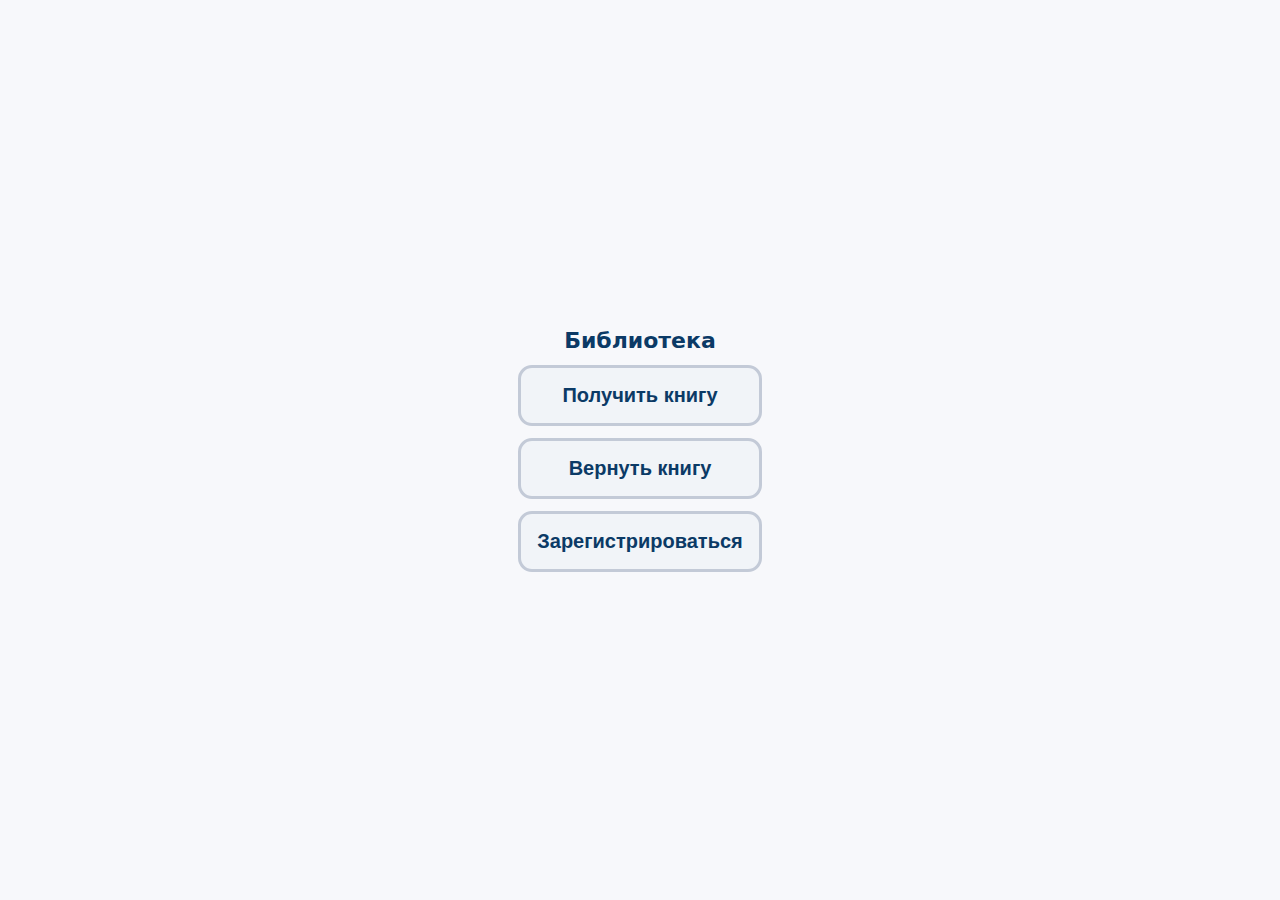
<file: index.html>
<!doctype html>
<html lang="ru">
<head>
  <meta charset="utf-8" />
  <meta name="viewport" content="width=device-width,initial-scale=1" />
  <title>Умная книжная полка</title>
  <style>
    :root{font-family: Inter, system-ui, -apple-system, "Segoe UI", Roboto, Arial;}

    html,body{
      width:100vw;
      height:100vh;
      margin:0;
      padding:0;
      background:#f7f8fb;
      overflow:hidden;
      display:flex;
      align-items:center;
      justify-content:center;
    }
    .device{
      width:800px;height:480px;background:#000;position:relative;overflow:hidden;
      -webkit-user-select:none;user-select:none;
    }

    .screen{
      position:absolute;inset:0;width:800px;height:480px;box-sizing:border-box;padding:20px;display:none;
      background:#f7f8fb;color:#0b3a66;border-radius:0;box-shadow:none;
    }
    .screen.active{display:block}

    .card-like{background:#ffffff;border-radius:0}

    h2{margin:0 0 12px 0;font-size:22px}

    .menu{display:flex;flex-direction:column;gap:12px;max-width:420px}

    .btn{
      display:flex;align-items:center;justify-content:center;padding:16px;border-radius:14px;border:3px solid #c3cad7;background:#f1f4f8;font-weight:700;font-size:20px;color:#0b3a66;text-decoration:none;cursor:pointer;box-sizing:border-box
    }

    .square-btn{width:80px;height:48px;font-size:20px;border-radius:10px}

    .square-keys{display:grid;grid-template-columns:repeat(3,1fr);gap:8px;max-width:360px}
    .square-keys .key{display:flex;align-items:center;justify-content:center;border:3px solid #c3cad7;background:#f1f4f8;border-radius:10px;height:72px;font-size:20px;font-weight:700;cursor:pointer}

    .input-field{width:360px;padding:10px;font-size:18px;border-radius:10px;border:2px solid #cbd3e1;background:#fff}

    .center{display:flex;flex-direction:column;align-items:center;justify-content:center;height:100%}

  </style>
</head>
<body>
  <div class="device" role="application" aria-label="Библиотечный терминал">

    <section id="screen-main" class="screen active">
      <div class="center">
        <h2>Библиотека</h2>
        <div class="menu">
          <button class="btn" data-open="screen-order">Получить книгу</button>
          <button class="btn" data-open="screen-return">Вернуть книгу</button>
          <button class="btn" data-open="screen-register">Зарегистрироваться</button>
        </div>
      </div>
    </section>

    <section id="screen-order" class="screen">
      <div style="display:flex;flex-direction:column;align-items:center;gap:12px;height:100%;padding-top:28px;">
        <h2>Сканируйте QR-код или введите код вручную</h2>
        <input id="codeInput" class="input-field" type="text" readonly placeholder="Введите код" />

        <div style="display:flex;gap:20px;align-items:flex-start;">
          <div class="square-keys" id="keyboard" aria-label="Клавиатура">
            <button class="key">1</button>
            <button class="key">2</button>
            <button class="key">3</button>
            <button class="key">4</button>
            <button class="key">5</button>
            <button class="key">6</button>
            <button class="key">7</button>
            <button class="key">8</button>
            <button class="key">9</button>
            <button class="key">0</button>
            <button class="key" id="backspace">⌫</button>
            <button class="key" data-open="screen-main">⬅️</button>
          </div>
        </div>

        <div style="margin-top:8px;display:flex;gap:12px;align-items:center">
          <button id="confirmBtn2" class="btn square-btn">✔️</button>
          <button class="btn square-btn" data-open="screen-main">⬅️</button>
        </div>
      </div>
    </section>

    <section id="screen-return" class="screen" >
      <div class="center">
        <h2 style="font-size:26px;">Сканируйте QR-код на книге</h2>
        <button class="btn square-btn" data-open="screen-main">⬅️</button>
      </div>
    </section>

    <section id="screen-register" class="screen">
      <div class="center">
        <h2>Регистрация пользователя</h2>
        <button class="btn square-btn" data-open="screen-main">⬅️</button>
      </div>
    </section>

  </div>

  <script>
    document.addEventListener('DOMContentLoaded', ()=>{
      const screens = document.querySelectorAll('.screen');
      function show(id){
        screens.forEach(s=> s.classList.remove('active'));
        const el = document.getElementById(id);
        if(el) el.classList.add('active');
      }

      document.querySelectorAll('[data-open]').forEach(btn=>{
        btn.addEventListener('click', e=>{
          e.preventDefault();
          show(btn.getAttribute('data-open'));
        });
      });

      const input = document.getElementById('codeInput');
      const keys = document.querySelectorAll('#keyboard .key');
      keys.forEach(k=> k.addEventListener('click', ()=>{
        if(!input) return;
        const id = k.id;
        if(id === 'backspace'){
          input.value = input.value.slice(0, -1);
          return;
        }
        if(k.hasAttribute('data-open')) return;
        input.value += k.textContent.trim();
      }));

      const confirmBtn = document.getElementById('confirmBtn2');
      if(confirmBtn){
        confirmBtn.addEventListener('click', ()=>{
          alert('Введён код: ' + input.value);
        });
      }

      show('screen-main');
    });
  </script>
</body>
</html>
</file>
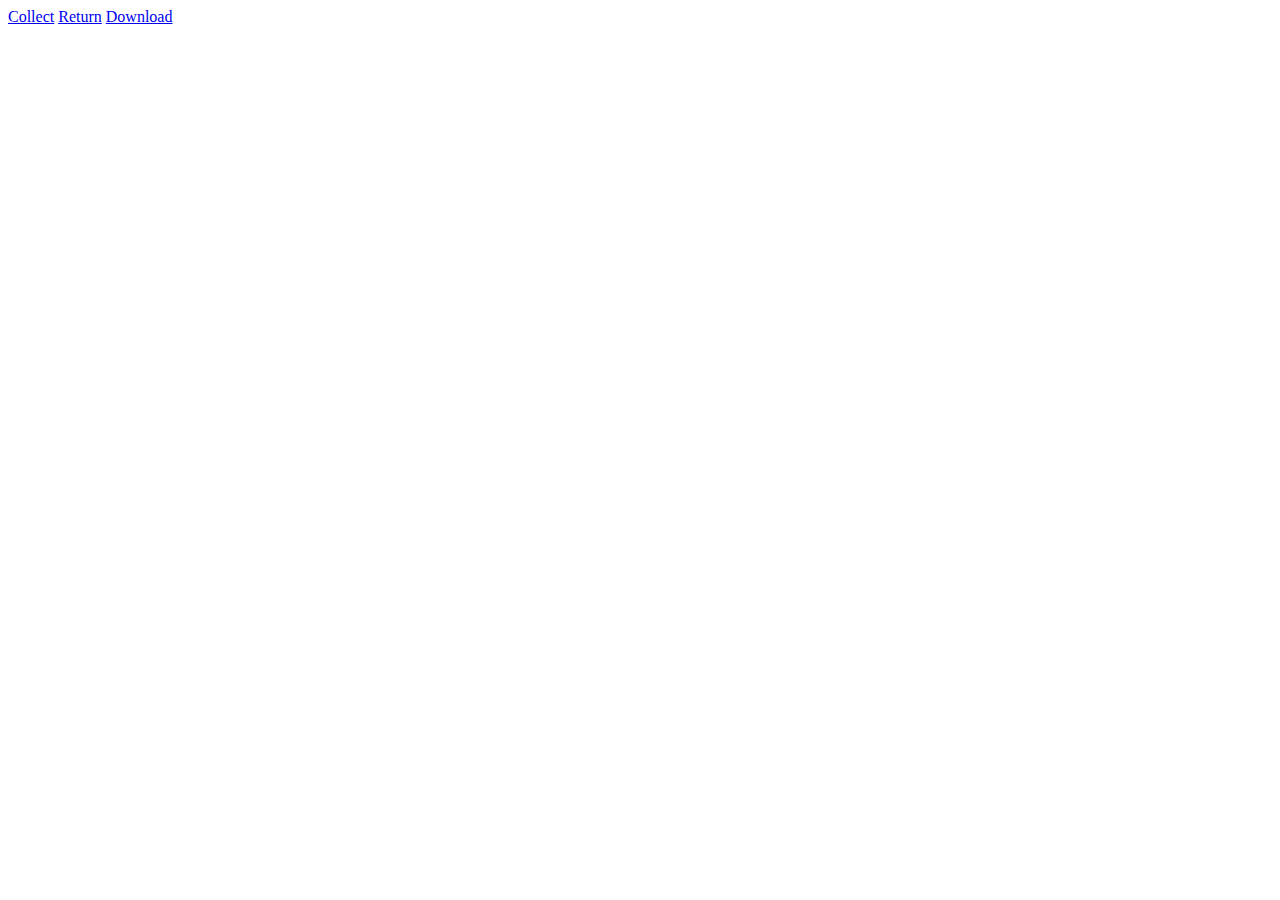
<file: templates/index.html>
<!DOCTYPE html>
<html lang="en">
    <head>
        <meta charset="UTF-8">
        <title>Index</title>
    </head>
    <body>
        <a href="/collect">Collect</a>
        <a href="/return">Return</a>
        <a href="/download">Download</a>
    </body>
</html>
</file>
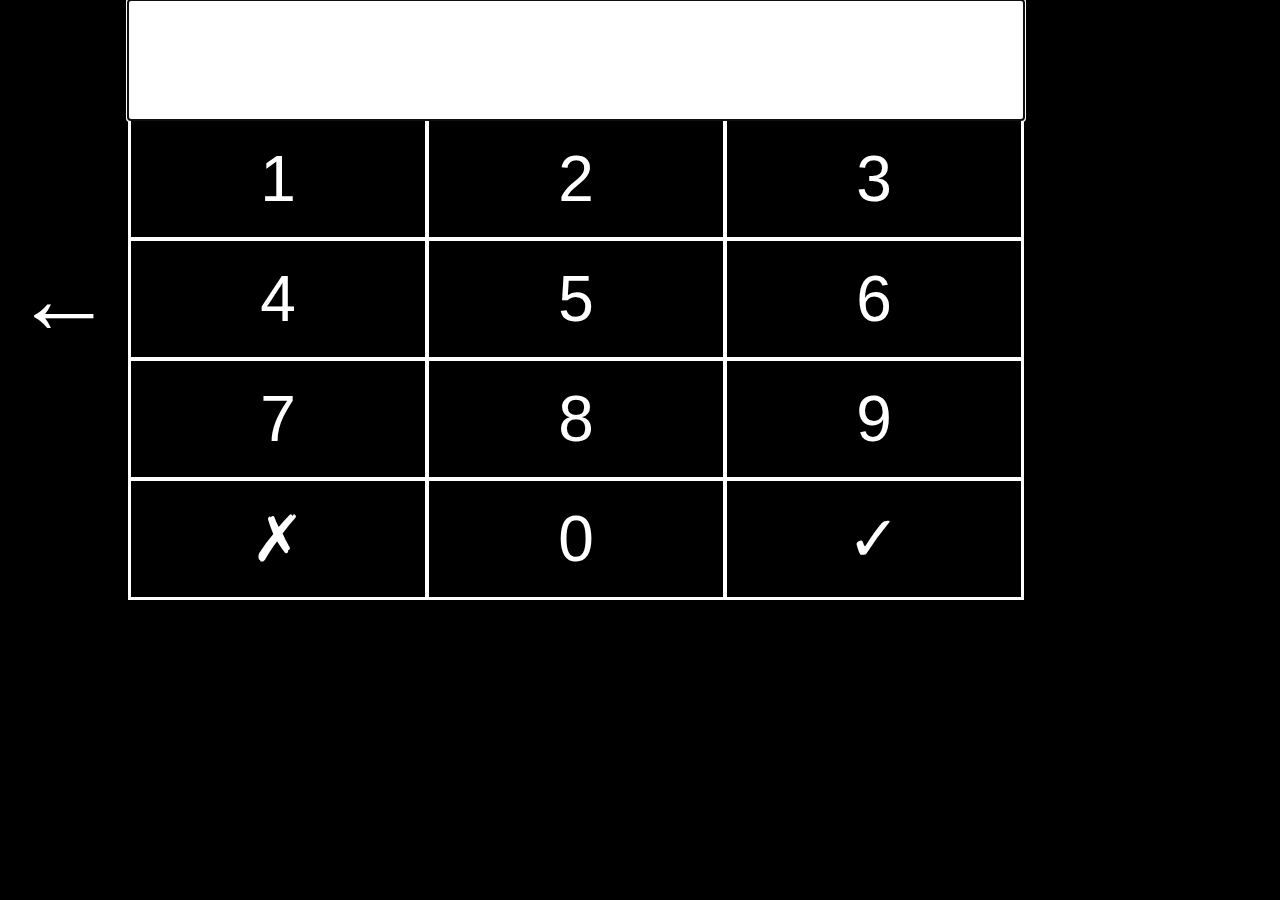
<file: templates/pickup.html>
<!DOCTYPE html>
<html lang="en">
<head>
    <meta charset="UTF-8">
    <title>Получить книгу</title>
    <link rel="stylesheet" href="/static/base.css">
    <link rel="stylesheet" href="/static/pickup.css">
    <script type="text/javascript" src="/static/scripts/pickup.js"></script>
</head>
<body>
	<script src="/static/scripts/pickup.js" defer></script>
    <a class="button-back" href="/">←</a>

    <label for="input-code"></label>
    <input
        type="text"
        id="input-code"
        maxlength="16"
        autofocus
    >

    <table id="input-keyboard">
        <tr>
            <td><button onclick="addSymbol(1)">1</button></td>
            <td><button onclick="addSymbol(2)">2</button></td>
            <td><button onclick="addSymbol(3)">3</button></td>
        </tr>
        <tr>
            <td><button onclick="addSymbol(4)">4</button></td>
            <td><button onclick="addSymbol(5)">5</button></td>
            <td><button onclick="addSymbol(6)">6</button></td>
        </tr>
        <tr>
            <td><button onclick="addSymbol(7)">7</button></td>
            <td><button onclick="addSymbol(8)">8</button></td>
            <td><button onclick="addSymbol(9)">9</button></td>
        </tr>
        <tr>
            <td><button onclick="removeSymbol()">✗</button></td>
            <td><button onclick="addSymbol(0)">0</button></td>
            <td><button onclick="submitCode()">✓</button></td>
        </tr>
    </table>

</body>
</html>
</file>
<file: static/base.css>
html, body {
    background-color: black;
    min-height: 600px;
    margin: 0;
    width: 1024px;
}

body {
    background-color: white;
}

.button-back {
    position: absolute;
    left: 0;
    top: 0;

    display: block;
    width: 128px;
    line-height: 600px;

    background-color: black;
    color: white;

    font-size: 100px;
    font-weight: bold;

    text-align: center;
    text-decoration: none;
}
</file>
<file: static/pickup.css>
#input-code {
    position: absolute;
    left: 128px;
    top: 0;

    box-sizing: border-box;
    width: 896px;
    height: 120px;

    border: none;
    padding-left: 32px;

    font-size: 64px;
    font-weight: bold;
    letter-spacing: 16px;
}

#input-keyboard {
    position: absolute;
    left: 128px;
    top: 118px;
}

#input-keyboard button {
    width: 294px;
    height: 116px;

    background-color: black;
    color: white;

    border: none;
    font-size: 64px;
}
</file>
